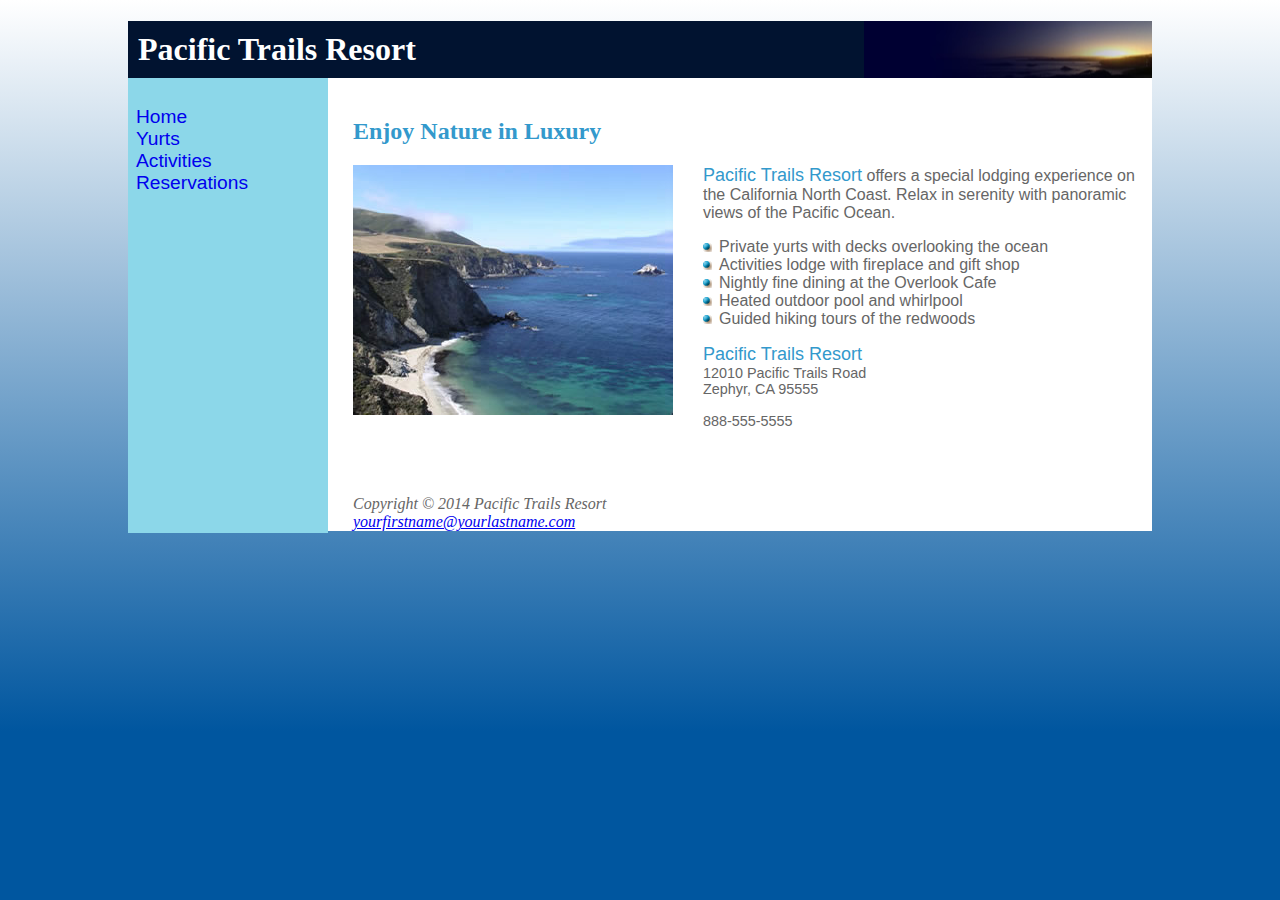
<file: Pickell_Sam_AS3/index.html>
<!DOCTYPE html>
<html lang="en">
<head>
    <title>Pacific Trails Resort</title>
    <meta charset="utf-8">
    <link href="pacific.css" rel="stylesheet">
    <meta name="viewport" content="width=device-width, initial-scale=1.0">
    <!--[if lt IE 9]>
   <script src="http://html5shim.googlecode.com/svn/trunk/html5.js"> </script>   <![endif]-->
</head>
<body>
    <div id="wrapper">
        <header>
            <h1>Pacific Trails Resort</h1>
        </header>
        <nav>
            <ul>
                <li><a href="index.html">Home</a>
                </li>
                <li><a href="yurts.html">Yurts</a>
                </li>
                <li><a href="activities.html">Activities</a>
                </li>
                <li><a href="reservations.html">Reservations</a>
            </ul>
        </nav>
        <div id="content">
            <h2>Enjoy Nature in Luxury</h2>
            <img src="coast.jpg" alt="Pacific Coast">
            <p><span class="resort">Pacific Trails Resort</span> offers a special lodging experience on the California North Coast. Relax in serenity with panoramic views of the Pacific Ocean.</p>
            <ul>
                <li>Private yurts with decks overlooking the ocean</li>
                <li>Activities lodge with fireplace and gift shop</li>
                <li>Nightly fine dining at the Overlook Cafe</li>
                <li>Heated outdoor pool and whirlpool</li>
                <li>Guided hiking tours of the redwoods</li>
            </ul>
            <div id="contact">
                <span class="resort">Pacific Trails Resort</span>
                <br> 12010 Pacific Trails Road
                <br> Zephyr, CA 95555
                <br>
                <br> 888-555-5555
                <br>
                <br>
            </div>
        </div>
        <footer>
            Copyright &copy; 2014 Pacific Trails Resort
            <br>
            <a href="mailto:yourfirstname@yourlastname.com">yourfirstname@yourlastname.com</a>
        </footer>
    </div>
</body>

</html>
</file>
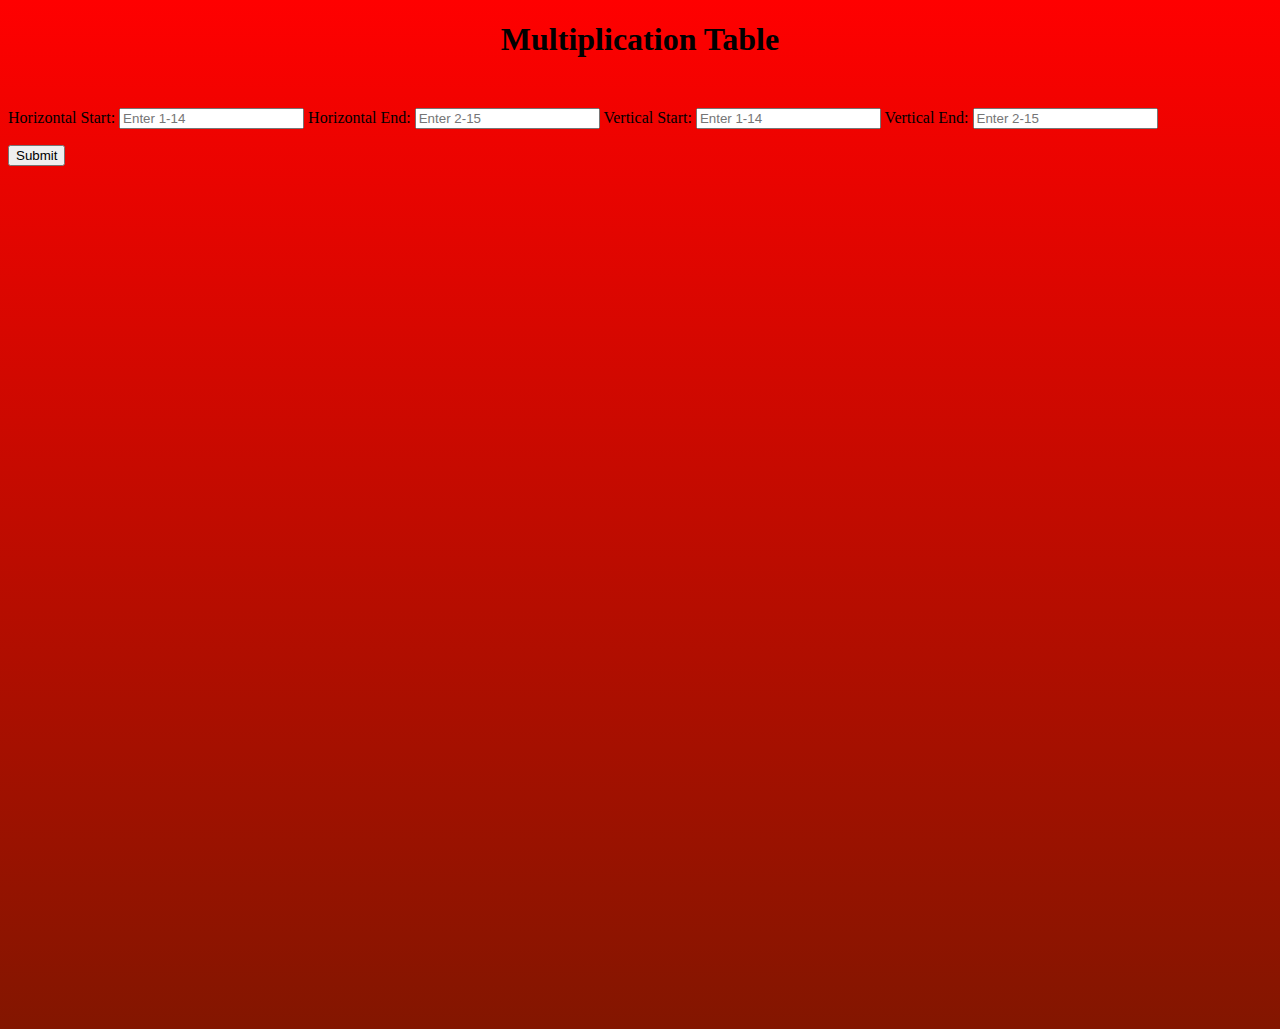
<file: Pickell_Sam_AS6/index.html>
<!--
  Sam Pickell
  samuel_pickell@student.uml.edu
  UMass Lowell CS Student, COMP 4610 GUI I
  November 1, 2018
  Assignment 6: First JavaScript Program
  Using JavaScript to make a multiplication table.
  This is the HTML file.
-->
<!DOCTYPE html>
<html lang="en" dir="ltr">
    <head>
        <meta charset="utf-8">
        <title>Sam Pickell Assignment 6</title>
        <!-- This links the CSS file to this HTML file-->
        <link rel="stylesheet" href="css/AS6.css"/>
        <!-- This links Bootstrap -->
        <link rel="stylesheet" href="https://stackpath.bootstrapcdn.com/bootstrap/4.1.3/css/bootstrap.min.css" integrity="sha384-MCw98/SFnGE8fJT3GXwEOngsV7Zt27NXFoaoApmYm81iuXoPkFOJwJ8ERdknLPMO" crossorigin="anonymous">
    </head>
    <body>

        <div id="title">
          <h1>Multiplication Table</h1>
        </div>

    <div id="topspace"> </div>

    <!-- This is the form that the user will put their numbers into -->
    <form action="" class="form-inline justify-content-center">
        <div class="form-group row left_div">
            <div class="col-lg-8">
            <label for="hor_start">Horizontal Start:</label>
            <input type="text" class="form-control" id="horizontal_start" aria-describedby="Input" placeholder="Enter 1-14">
            <label for="hor_end">Horizontal End:</label>
            <input type="text" class="form-control" id="horizontal_end" aria-describedby="Input" placeholder="Enter 2-15">
            <label for="vert_start">Vertical Start:</label>
            <input type="text" class="form-control" id="vertical_start" aria-describedby="Input" placeholder="Enter 1-14">
            <label for="vert_end">Vertical End:</label>
            <input type="text" class="form-control" id="vertical_end" aria-describedby="Input" placeholder="Enter 2-15">
            <p></p>
            <button type="button" class="btn btn-primary" onclick="get_numbers()">Submit</button>
            </div>
        </div>
    </form>

    <!-- This is the multiplication table that will be modified with JS -->
    <div id="mult_tab">

    </div>

    <!-- This links the JavaScript file to this HTML file-->
    <script src="js/AS6.js"></script>

    <!-- Scripts needed to use Bootstrap -->
    <!-- <script src="https://code.jquery.com/jquery-3.3.1.slim.min.js" integrity="sha384-q8i/X+965DzO0rT7abK41JStQIAqVgRVzpbzo5smXKp4YfRvH+8abtTE1Pi6jizo" crossorigin="anonymous"></script>
    <!--<script src="https://cdnjs.cloudflare.com/ajax/libs/popper.js/1.14.3/umd/popper.min.js" integrity="sha384-ZMP7rVo3mIykV+2+9J3UJ46jBk0WLaUAdn689aCwoqbBJiSnjAK/l8WvCWPIPm49" crossorigin="anonymous"></script>
    <!--<script src="https://stackpath.bootstrapcdn.com/bootstrap/4.1.3/js/bootstrap.min.js" integrity="sha384-ChfqqxuZUCnJSK3+MXmPNIyE6ZbWh2IMqE241rYiqJxyMiZ6OW/JmZQ5stwEULTy" crossorigin="anonymous"></script>
    </body>
</html>
</file>
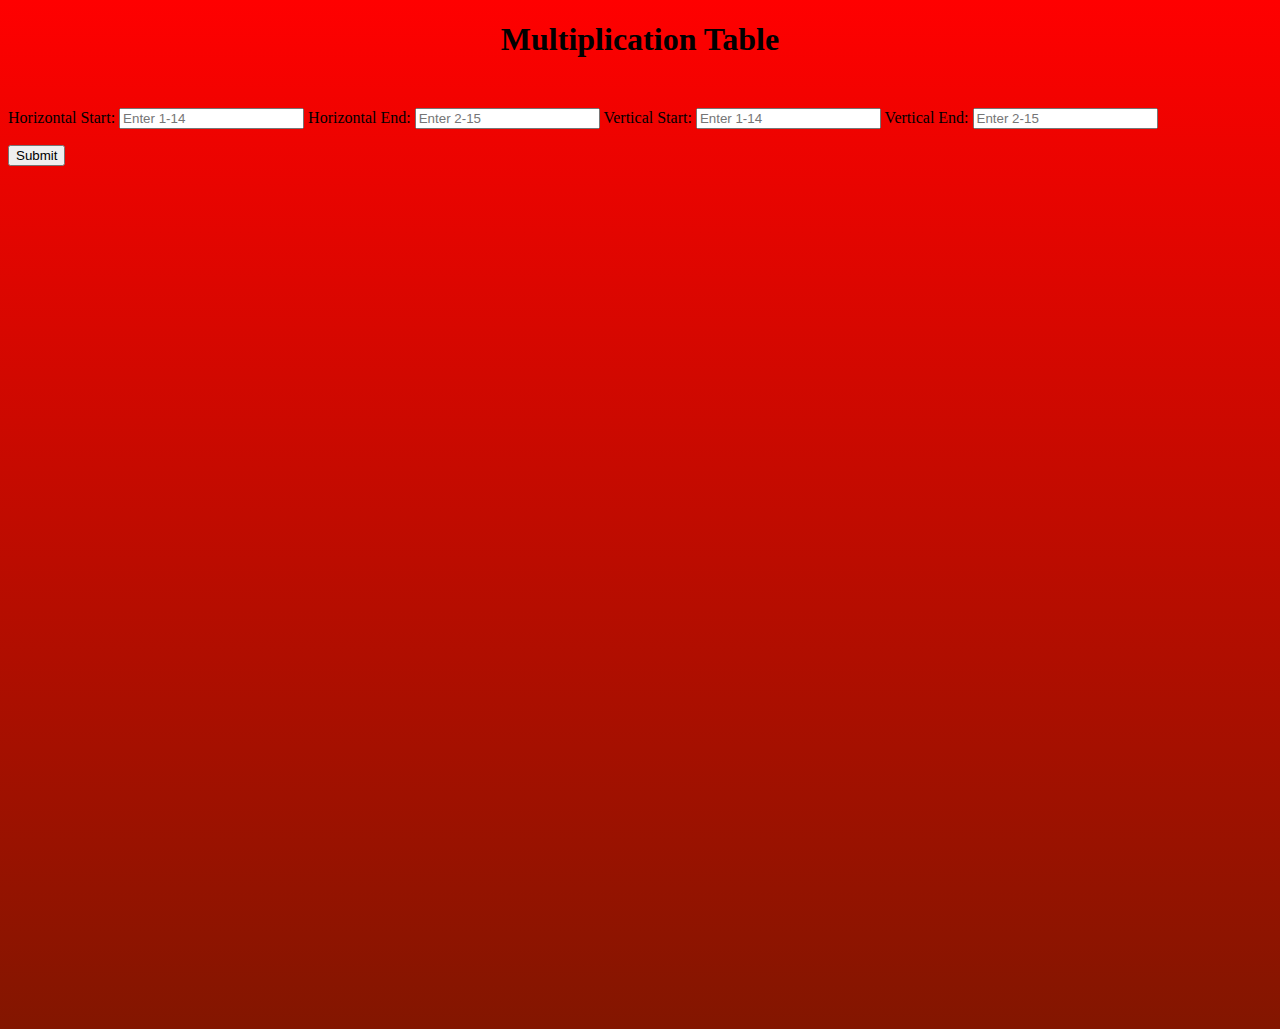
<file: Pickell_Sam_AS7/index.html>
<!--
  Copyright (C) 2018 Sam Pickell samuel_pickell@student.uml.edu
  UMass Lowell CS Student, COMP 4610 GUI I
  November 18, 2018
  Assignment 7: Update AS6 to have jQuery validation
-->
<!DOCTYPE html>
<html lang="en" dir="ltr">
    <head>
        <meta charset="utf-8">
        <title>Sam Pickell Assignment 7</title>
        <!-- This links the CSS file to this HTML file-->
        <link rel="stylesheet" href="css/AS7.css"/>
        <!-- This links Bootstrap -->
        <link rel="stylesheet" href="https://stackpath.bootstrapcdn.com/bootstrap/4.1.3/css/bootstrap.min.css" integrity="sha384-MCw98/SFnGE8fJT3GXwEOngsV7Zt27NXFoaoApmYm81iuXoPkFOJwJ8ERdknLPMO" crossorigin="anonymous">
    </head>
    <body>

        <div id="title">
          <h1>Multiplication Table</h1>
        </div>

    <div id="topspace"> </div>

    <!-- This is the form that the user will put their numbers into -->
    <form id="input_form" action="" class="form-inline justify-content-center" method="GET">
        <div class="form-group row left_div">
            <div class="col-lg-8">
            <label for="hor_start">Horizontal Start:</label>
            <input type="text" name = "horizontal_start" class="form-control" id="horizontal_start" aria-describedby="Input" placeholder="Enter 1-14" required>
            <label for="hor_end">Horizontal End:</label>
            <input type="text" name = "horizontal_end" class="form-control" id="horizontal_end" aria-describedby="Input" placeholder="Enter 2-15" required>
            <label for="vert_start">Vertical Start:</label>
            <input type="text" name = "vertical_start" class="form-control" id="vertical_start" aria-describedby="Input" placeholder="Enter 1-14" required>
            <label for="vert_end">Vertical End:</label>
            <input type="text" name = "vertical_end" class="form-control" id="vertical_end" aria-describedby="Input" placeholder="Enter 2-15" required>
            <p></p>
            <button type="button" id="my_button" class="btn btn-primary" onclick="get_numbers()">Submit</button>
            </div>
        </div>
    </form>

    <!-- This is the multiplication table that will be modified with JS -->
    <div id="mult_tab">

    </div>

    <!-- Scripts needed to use Bootstrap -->
    <script src="https://code.jquery.com/jquery-3.3.1.slim.min.js" integrity="sha384-q8i/X+965DzO0rT7abK41JStQIAqVgRVzpbzo5smXKp4YfRvH+8abtTE1Pi6jizo" crossorigin="anonymous"></script>
    <script src="https://cdnjs.cloudflare.com/ajax/libs/popper.js/1.14.3/umd/popper.min.js" integrity="sha384-ZMP7rVo3mIykV+2+9J3UJ46jBk0WLaUAdn689aCwoqbBJiSnjAK/l8WvCWPIPm49" crossorigin="anonymous"></script>
    <script src="https://stackpath.bootstrapcdn.com/bootstrap/4.1.3/js/bootstrap.min.js" integrity="sha384-ChfqqxuZUCnJSK3+MXmPNIyE6ZbWh2IMqE241rYiqJxyMiZ6OW/JmZQ5stwEULTy" crossorigin="anonymous"></script>

    <!-- Scripts for jQuery-->
    <script
        src="https://code.jquery.com/jquery-3.3.1.js"
        integrity="sha256-2Kok7MbOyxpgUVvAk/HJ2jigOSYS2auK4Pfzbm7uH60="
        crossorigin="anonymous"></script>

    <script src="js/jquery.validate.js"></script>

    <!-- This links the JavaScript file to this HTML file-->
    <script src="js/AS7.js"></script>

    </body>
</html>
</file>
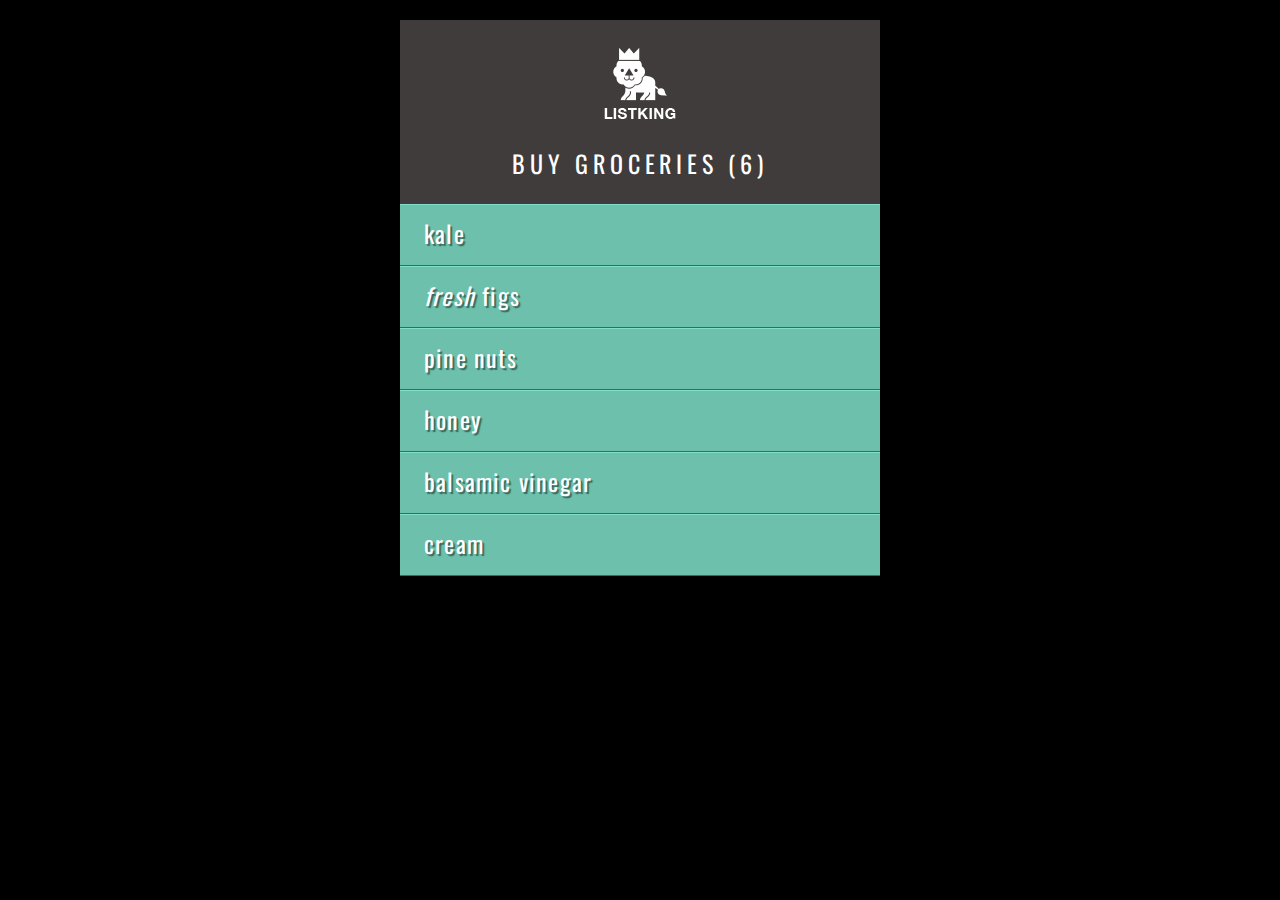
<file: inclass6/example.html>
<!DOCTYPE html>
<html>
  <head>
    <title>Document Object Model - Example</title>
    <meta name="viewport" content="width=device-width, initial-scale=1.0">
    <link rel="stylesheet" href="css/c05.css">
  </head>
  <body>
    <div id="page">
      <h1 id="header">List</h1>
      <h2>Buy groceries</h2>
      <ul>
        <li id="one"><em>fresh</em> figs</li>
        <li id="two">pine nuts</li>
        <li id="three">honey</li>
        <li id="four">balsamic vinegar</li></ul>
    </div>
    <script src="js/example.js"></script>
  </body>
</html>
</file>
<file: Pickell_Sam_AS3/pacific.css>
/*
Programmer: Sam Pickell
Date: September 28, 2018
*/
header, hgroup, nav, footer, figure, figcaption, aside, section, article {
	display: block;
}
body {
	/* Make the background a gradient, make solid color at bottom, no repeating */
  background-image: linear-gradient(white, #00569f);
	background-repeat: no-repeat;
	background-color: #00569f;
	color: #666666;
	font-family: Arial, Helvetica, sans-serif;
	/* Set a fixed minimum width as well as have the body fit 80% of the page */
	width: 80%;
	min-width: 600px;
	margin: auto;
	margin-bottom: 200px;
}

header{
	color: white;
	background-color: #011330;
	/* Set a custom banner image only on the right side */
	background-image: url("sunset.jpg");
	background-repeat: no-repeat;
	background-position: right;
}

#wrapper nav{
	float:left;
	padding: 8px;
	/* Set a fixed width */
	width: 200px;

	/* Couldn't figure out how to make the height variable with the page */
	height: auto;
	min-height: 455px;
	background-color: #8CD7E9;
	box-sizing: border-box;
}

#wrapper > nav > ul{
	padding: 0px;
	/* Remove list effects */
	list-style: none;
	text-decoration: none;
	top: 0;
	left: 0;
	bottom: 0;
	right: 0;
}

#wrapper nav a{
	text-decoration: none;
}

#content {
	/* Trying to match the reference image */
	margin-top: 0px;
	margin-left: 200px;
	padding-top: 20px;
	padding-left: 25px;
	background-color: white;
}

#content ul {
	/* Change bullet design */
	list-style-image: url("marker.gif");

	/* Make bullets line up with the paragraphs */
	list-style-position: inside;
}

#content img{
	/* Image to the left of the text */
	float: left;
	padding-right: 30px;
}

.resort{
	/* Emphasis when the name is mentioned */
	font-size: 18px;
	color: #3399CC;
}

nav ul {
	font-size: 1.2em;
}
nav a:visited {
	color: #344873;
}
nav a:hover {
	color: #FFFFFF;
}
h1 {
	margin-bottom: 0;
	padding: 10px;
}
h2 {
	color: #3399CC;
}
h1,
h2 {
	font-family: Georgia, "Times New Roman", serif;
}
#contact {
	font-size: 90%;
}
dt {
	color: #000033;
}
footer {
	/* Make the footer match the refernce image */
	margin-top: 0px;
	margin-left: 200px;
	padding-top: 50px;
	padding-left: 25px;
	background-color: white;
	height: auto;
	font-family: Georgia, "Times New Roman", serif;
	font-style: italic;
}
</file>
<file: Pickell_Sam_AS6/css/AS6.css>
/*
  Sam Pickell
  samuel_pickell@student.uml.edu
  UMass Lowell CS Student, COMP 4610 GUI I
  November 1, 2018
  Assignment 6: First JavaScript Program
  Using JavaScript to make a multiplication table.
  This is the CSS file.
*/

body{
    background-image: linear-gradient(red, #831600);
  	background-repeat: repeat-x;
    background-color: #831600;
    min-height: 1000px;
    min-width: 800px;
}

/*Centers the title*/
#title{
  text-align: center;
}

/*Positions the table*/
#mult_tab{
    max-width: 850px;
    position: relative;
    top: 50px;
    bottom: 0;
    left: 0;
    right: 0;
    margin: auto;
}

/*Adds some space to the top of the page*/
#topspace{
    margin-top: 50px;
}

/*Styles the regular elemnts of the table*/
table, td{
    margin: auto;
    table-layout: fixed;
    width: 50px;
    border: 1px solid black;
    text-align: center;
    background-color: white;
}

/*Colors the background of the headings*/
#my_heading{
    background-color: orange;
}
</file>
<file: inclass6/css/c05.css>
@import url(http://fonts.googleapis.com/css?family=Oswald);

body {
	background-color: #000;
	font-family: 'Oswald', 'Futura', sans-serif;
	margin: 0; 
	padding: 0;}

#page {
	background-color: #403c3b;
	margin: 0 auto 0 auto;}
	/* Responsive page rules at bottom of style sheet */

h1 {
	background-image: url(../images/kinglogo.png);
	background-repeat: no-repeat;
	background-position: center center;
	text-align: center;
	text-indent: -1000%;
	height: 75px;
	line-height: 75px;
	width: 117px;
	margin: 0 auto 0 auto;
	padding: 30px 10px 20px 10px;}

h2 {
	color: #fff;
	font-size: 24px;
	font-weight: normal;
	text-align: center;
	text-transform: uppercase;
	letter-spacing: .2em;
	margin: 0 0 23px 0;}

h2 span {
	border-radius: 50%;
	background-color: #000;
	font-size: 10px;
  text-align: center;
  display: inline-block;
  position: relative;
  top: -5px;
  height: 18px;
  width: 20px;
  margin-left: 5px;
  padding: 4px 0 0 4px;}

ul {
	background-color: #584f4d;
	border:none;
	padding: 0;
	margin: 0;}

li {
	background-color: #ec8b68;
	color: #fff;
	border-top: 1px solid #fe9772;
	border-bottom: 1px solid #9f593f;
	font-size: 24px;
	letter-spacing: .05em;
	list-style-type: none;
	text-shadow: 2px 2px 1px #9f593f;
	height: 50px;
	padding-left: 1em;
	padding-top: 10px;}

.hot {
	background-color: #d7666b;
	color: #fff;
	text-shadow: 2px 2px 1px #914141;
	border-top: 1px solid #e99295;
	border-bottom: 1px solid #914141;}

.cool {
	background-color: #6cc0ac;
	color: #fff;
	text-shadow: 2px 2px 1px #3b6a5e;
	border-top: 1px solid #7ee0c9;
	border-bottom: 1px solid #3b6a5e;}

.complete {
  background-color: #999;
	color: #fff;
	background-image: url("../images/icon-trash.png");
	background-position: center, right;
	background-repeat: no-repeat;
	border-top: 1px solid #666;
	text-shadow: 2px 2px 1px #333;}

li a {
	color: #fff;
	text-decoration: none;
	background-image: url("../images/icon-link.png");
	background-position: center, right;
	background-repeat: no-repeat;
    padding-right: 36px;}

p {
	color: #403c3b; 
	background-color: #fff;
	border-radius: 5px;
	text-align: center;
	padding: 10px;
	margin: 20px auto 20px auto;
	min-width: 20%; 
	max-width: 80%; }

#scriptResults {
	padding-bottom: 10px;}

/* Small screen - acts like the app would */
@media only screen and (max-width: 500px) {
    body {
        background-color: #584f4d;
    }
    #page {
        max-width: 480px;
    }
}
@media only screen and (min-width: 501px) and (max-width: 767px) {
    #page {
        max-width: 480px;
        margin: 20px auto 20px auto;
    }
}
@media only screen and (min-width: 768px) and (max-width: 959px) {
    #page {
        max-width: 480px;
        margin: 20px auto 20px auto;
    }
}
/* Larger screens act like a demo for the app */
@media only screen and (min-width: 960px) {
    #page {
        max-width: 480px;
        margin: 20px auto 20px auto;
   	}
}
@media (-webkit-min-device-pixel-ratio: 2), (min-resolution: 192dpi) { 
    h1{
        background-image: url(../images/2xkinglogo.png);
        background-size: 72px 72px;
    }
}
</file>
<file: Pickell_Sam_AS7/css/AS7.css>
/*
Copyright (C) 2018 Sam Pickell samuel_pickell@student.uml.edu
UMass Lowell CS Student, COMP 4610 GUI I
November 18, 2018
Assignment 7: Update AS6 to have jQuery validation
*/

body{
    background-image: linear-gradient(red, #831600);
  	background-repeat: repeat-x;
    background-color: #831600;
    min-height: 1000px;
    min-width: 800px;
}

/*Centers the title*/
#title{
  text-align: center;
}

/*Positions the table*/
#mult_tab{
    max-width: 850px;
    position: relative;
    top: 50px;
    bottom: 0;
    left: 0;
    right: 0;
    margin: auto;
}

/*Adds some space to the top of the page*/
#topspace{
    margin-top: 50px;
}

/*Styles the regular elemnts of the table*/
table, td{
    margin: auto;
    table-layout: fixed;
    width: 50px;
    border: 1px solid black;
    text-align: center;
    background-color: white;
}

/*Colors the background of the headings*/
#my_heading{
    background-color: orange;
}
</file>
